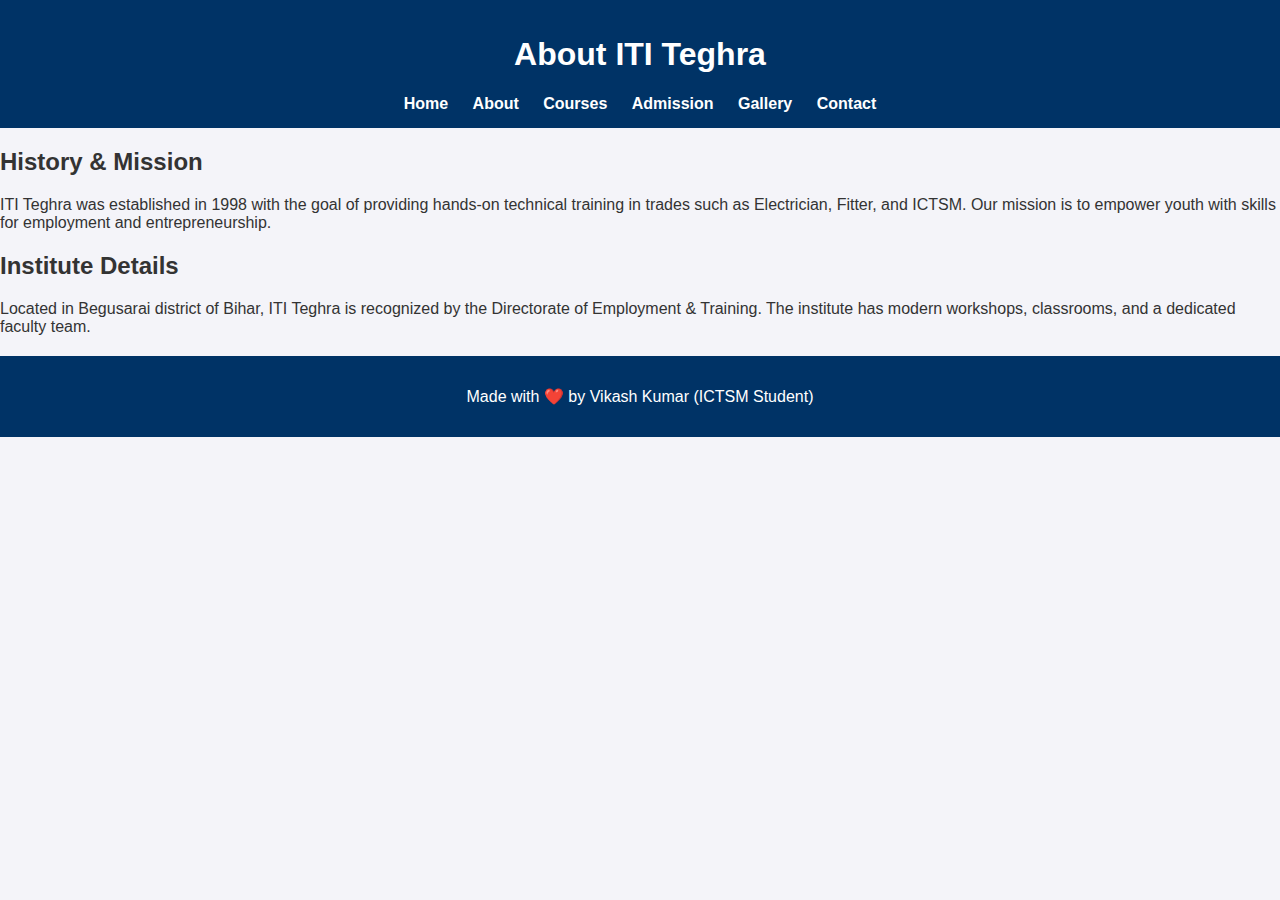
<file: about.html>
<!DOCTYPE html>
<html lang="en">
<head>
  <meta charset="UTF-8">
  <meta name="viewport" content="width=device-width, initial-scale=1.0">
  <title>About ITI Teghra</title>
  <link rel="stylesheet" href="style.css">
</head>
<body>
  <header>
    <h1>About ITI Teghra</h1>
    <nav>
      <a href="index.html">Home</a>
      <a href="about.html">About</a>
      <a href="courses.html">Courses</a>
      <a href="admission.html">Admission</a>
      <a href="gallery.html">Gallery</a>
      <a href="contact.html">Contact</a>
    </nav>
  </header>
  <main>
    <h2>History & Mission</h2>
    <p>ITI Teghra was established in 1998 with the goal of providing hands-on technical training in trades such as Electrician, Fitter, and ICTSM. Our mission is to empower youth with skills for employment and entrepreneurship.</p>
    <h2>Institute Details</h2>
    <p>Located in Begusarai district of Bihar, ITI Teghra is recognized by the Directorate of Employment & Training. The institute has modern workshops, classrooms, and a dedicated faculty team.</p>
  </main>
  <footer>
    <p>Made with ❤️ by Vikash Kumar (ICTSM Student)</p>
  </footer>
</body>
</html>
</file>
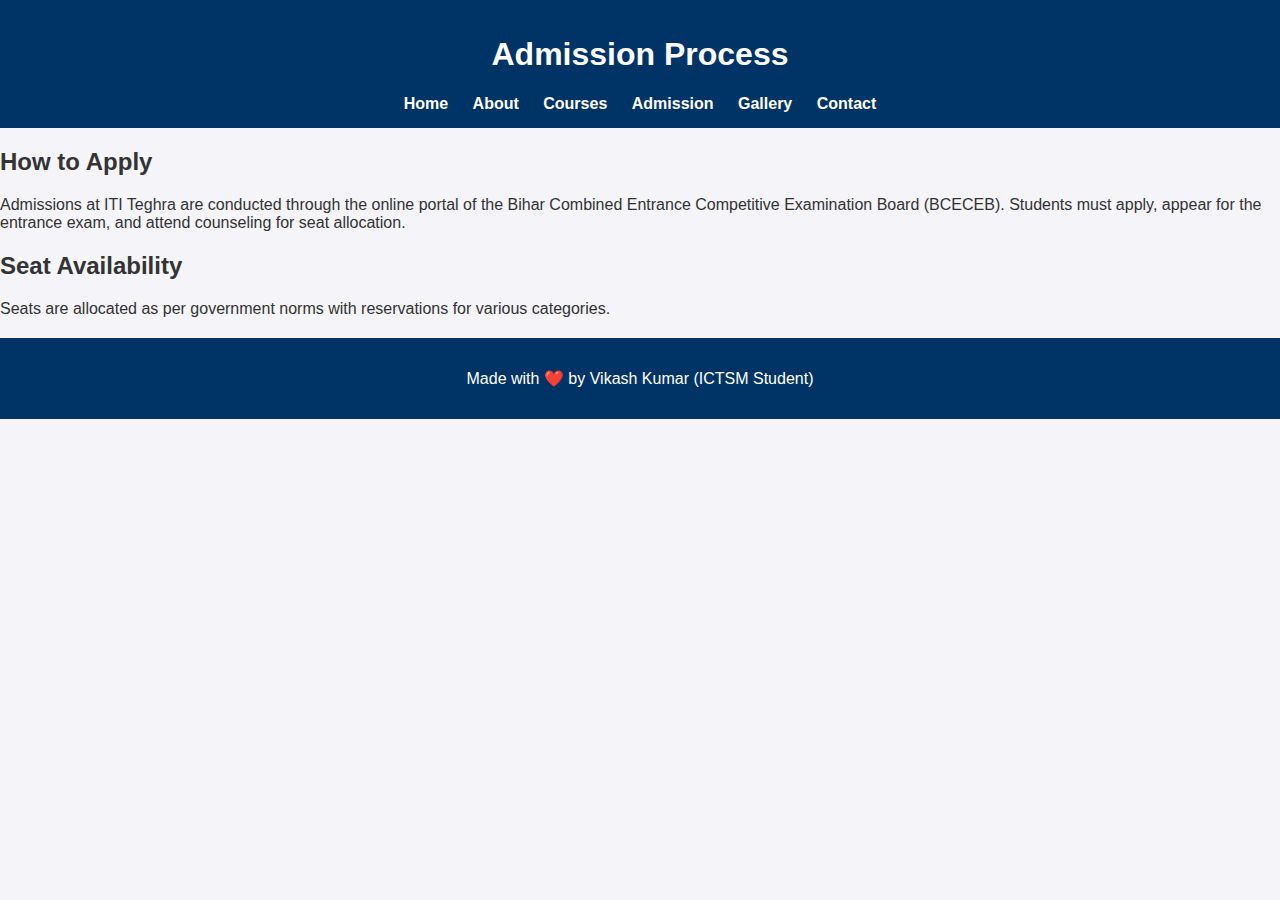
<file: admission.html>
<!DOCTYPE html>
<html lang="en">
<head>
  <meta charset="UTF-8">
  <meta name="viewport" content="width=device-width, initial-scale=1.0">
  <title>Admission - ITI Teghra</title>
  <link rel="stylesheet" href="style.css">
</head>
<body>
  <header>
    <h1>Admission Process</h1>
    <nav>
      <a href="index.html">Home</a>
      <a href="about.html">About</a>
      <a href="courses.html">Courses</a>
      <a href="admission.html">Admission</a>
      <a href="gallery.html">Gallery</a>
      <a href="contact.html">Contact</a>
    </nav>
  </header>
  <main>
    <h2>How to Apply</h2>
    <p>Admissions at ITI Teghra are conducted through the online portal of the Bihar Combined Entrance Competitive Examination Board (BCECEB). Students must apply, appear for the entrance exam, and attend counseling for seat allocation.</p>
    <h2>Seat Availability</h2>
    <p>Seats are allocated as per government norms with reservations for various categories.</p>
  </main>
  <footer>
    <p>Made with ❤️ by Vikash Kumar (ICTSM Student)</p>
  </footer>
</body>
</html>
</file>
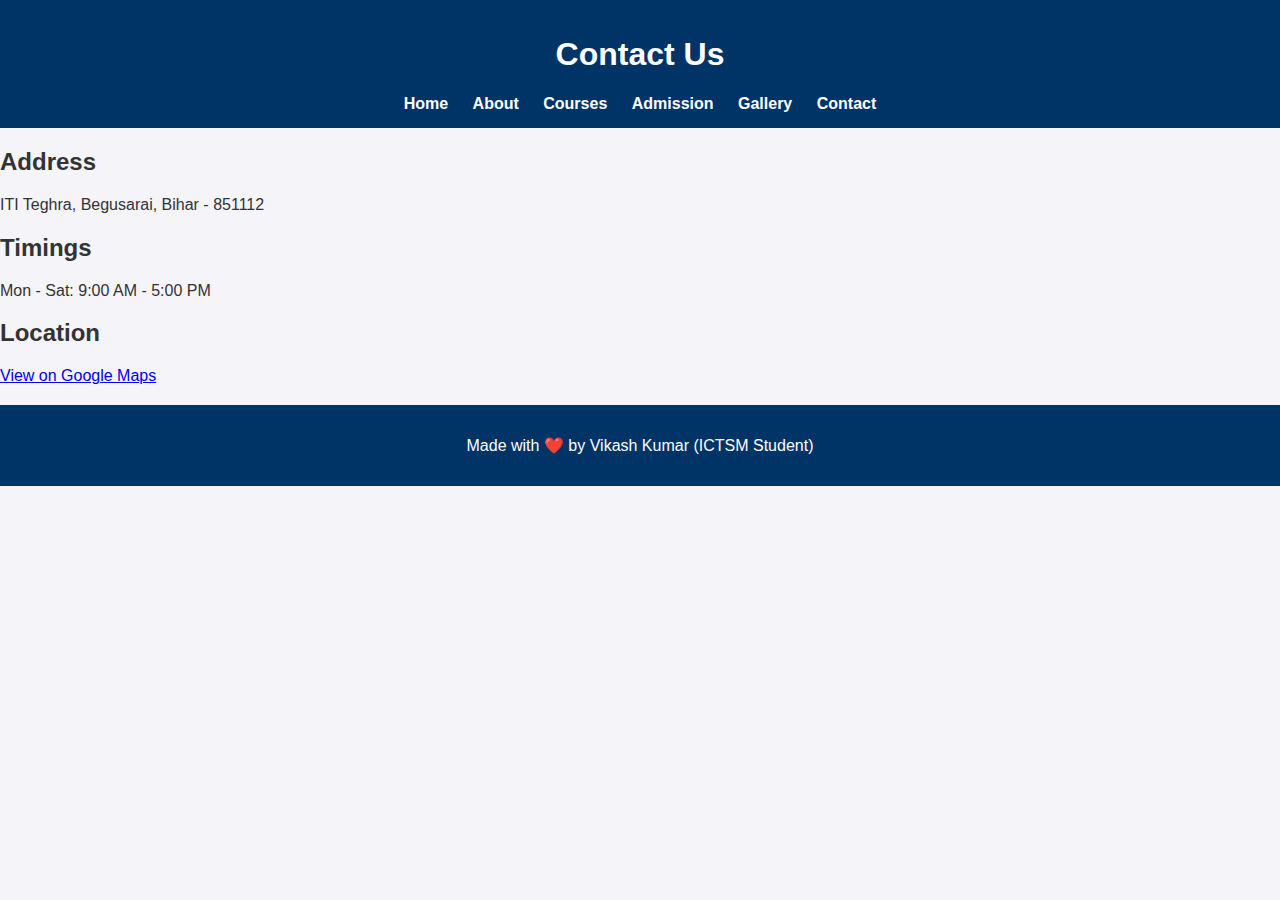
<file: contact.html>
<!DOCTYPE html>
<html lang="en">
<head>
  <meta charset="UTF-8">
  <meta name="viewport" content="width=device-width, initial-scale=1.0">
  <title>Contact - ITI Teghra</title>
  <link rel="stylesheet" href="style.css">
</head>
<body>
  <header>
    <h1>Contact Us</h1>
    <nav>
      <a href="index.html">Home</a>
      <a href="about.html">About</a>
      <a href="courses.html">Courses</a>
      <a href="admission.html">Admission</a>
      <a href="gallery.html">Gallery</a>
      <a href="contact.html">Contact</a>
    </nav>
  </header>
  <main>
    <h2>Address</h2>
    <p>ITI Teghra, Begusarai, Bihar - 851112</p>
    <h2>Timings</h2>
    <p>Mon - Sat: 9:00 AM - 5:00 PM</p>
    <h2>Location</h2>
    <p><a href="https://maps.google.com/?q=ITI+Teghra+Begusarai+Bihar" target="_blank">View on Google Maps</a></p>
  </main>
  <footer>
    <p>Made with ❤️ by Vikash Kumar (ICTSM Student)</p>
  </footer>
</body>
</html>
</file>
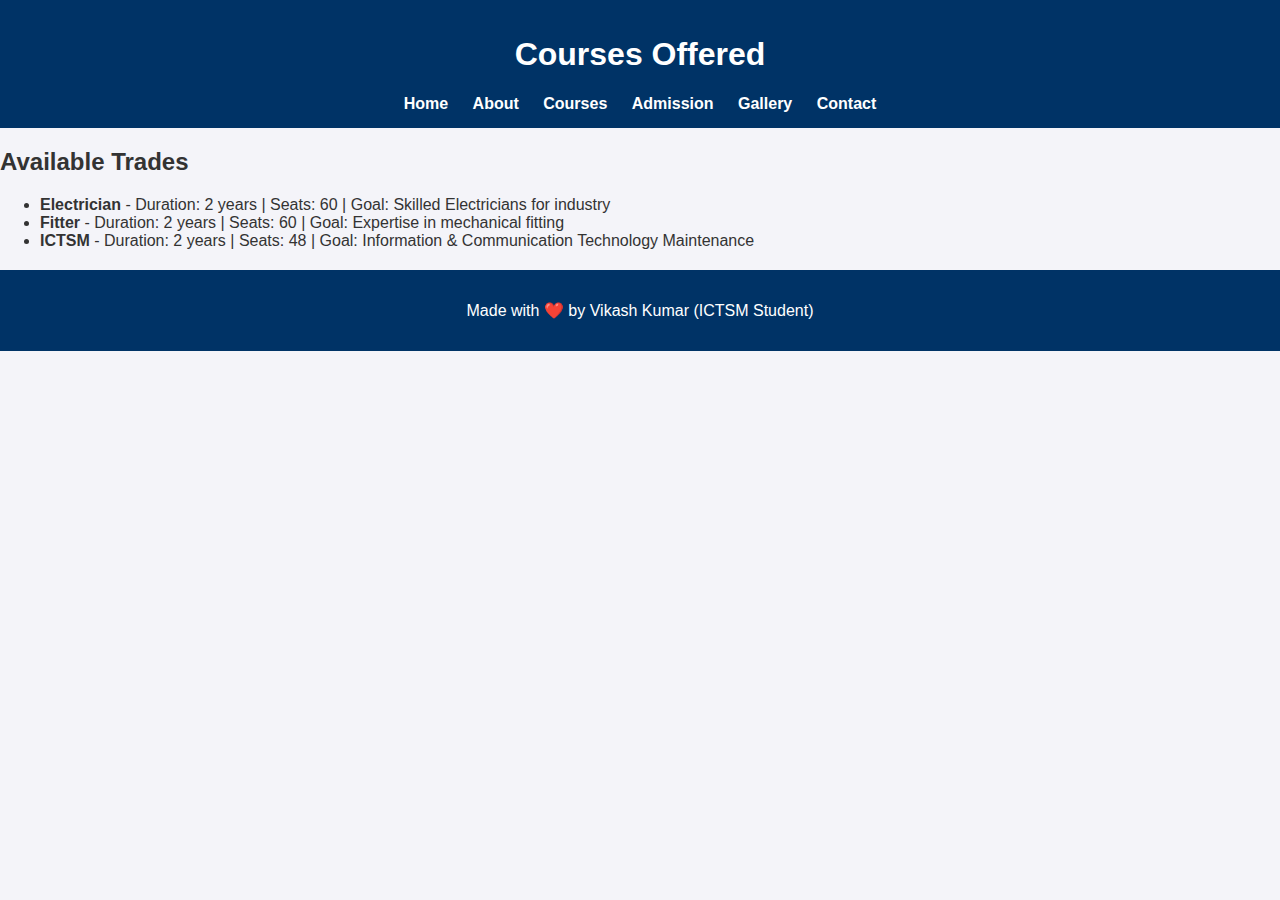
<file: courses.html>
<!DOCTYPE html>
<html lang="en">
<head>
  <meta charset="UTF-8">
  <meta name="viewport" content="width=device-width, initial-scale=1.0">
  <title>Courses - ITI Teghra</title>
  <link rel="stylesheet" href="style.css">
</head>
<body>
  <header>
    <h1>Courses Offered</h1>
    <nav>
      <a href="index.html">Home</a>
      <a href="about.html">About</a>
      <a href="courses.html">Courses</a>
      <a href="admission.html">Admission</a>
      <a href="gallery.html">Gallery</a>
      <a href="contact.html">Contact</a>
    </nav>
  </header>
  <main>
    <h2>Available Trades</h2>
    <ul>
      <li><strong>Electrician</strong> - Duration: 2 years | Seats: 60 | Goal: Skilled Electricians for industry</li>
      <li><strong>Fitter</strong> - Duration: 2 years | Seats: 60 | Goal: Expertise in mechanical fitting</li>
      <li><strong>ICTSM</strong> - Duration: 2 years | Seats: 48 | Goal: Information & Communication Technology Maintenance</li>
    </ul>
  </main>
  <footer>
    <p>Made with ❤️ by Vikash Kumar (ICTSM Student)</p>
  </footer>
</body>
</html>
</file>
<file: style.css>
body {
  font-family: Arial, sans-serif;
  margin: 0;
  padding: 0;
  background: #f4f4f9;
  color: #333;
}
header {
  background: #003366;
  color: #fff;
  padding: 15px;
  text-align: center;
}
nav a {
  margin: 0 10px;
  text-decoration: none;
  color: #fff;
  font-weight: bold;
}
nav a:hover {
  color: #ffd700;
}
.slider {
  width: 100%;
  overflow: hidden;
  margin: 20px auto;
}
.slides {
  display: flex;
  width: 300%;
  animation: slide 12s infinite;
}
.slides img {
  width: 100%;
}
@keyframes slide {
  0% { transform: translateX(0%); }
  33% { transform: translateX(-100%); }
  66% { transform: translateX(-200%); }
  100% { transform: translateX(0%); }
}
.gallery {
  display: grid;
  grid-template-columns: repeat(auto-fit, minmax(200px, 1fr));
  gap: 10px;
  padding: 20px;
}
.gallery img {
  width: 100%;
  border-radius: 8px;
  box-shadow: 0 2px 6px rgba(0,0,0,0.2);
}
footer {
  text-align: center;
  padding: 15px;
  background: #003366;
  color: #fff;
  margin-top: 20px;
}
</file>
